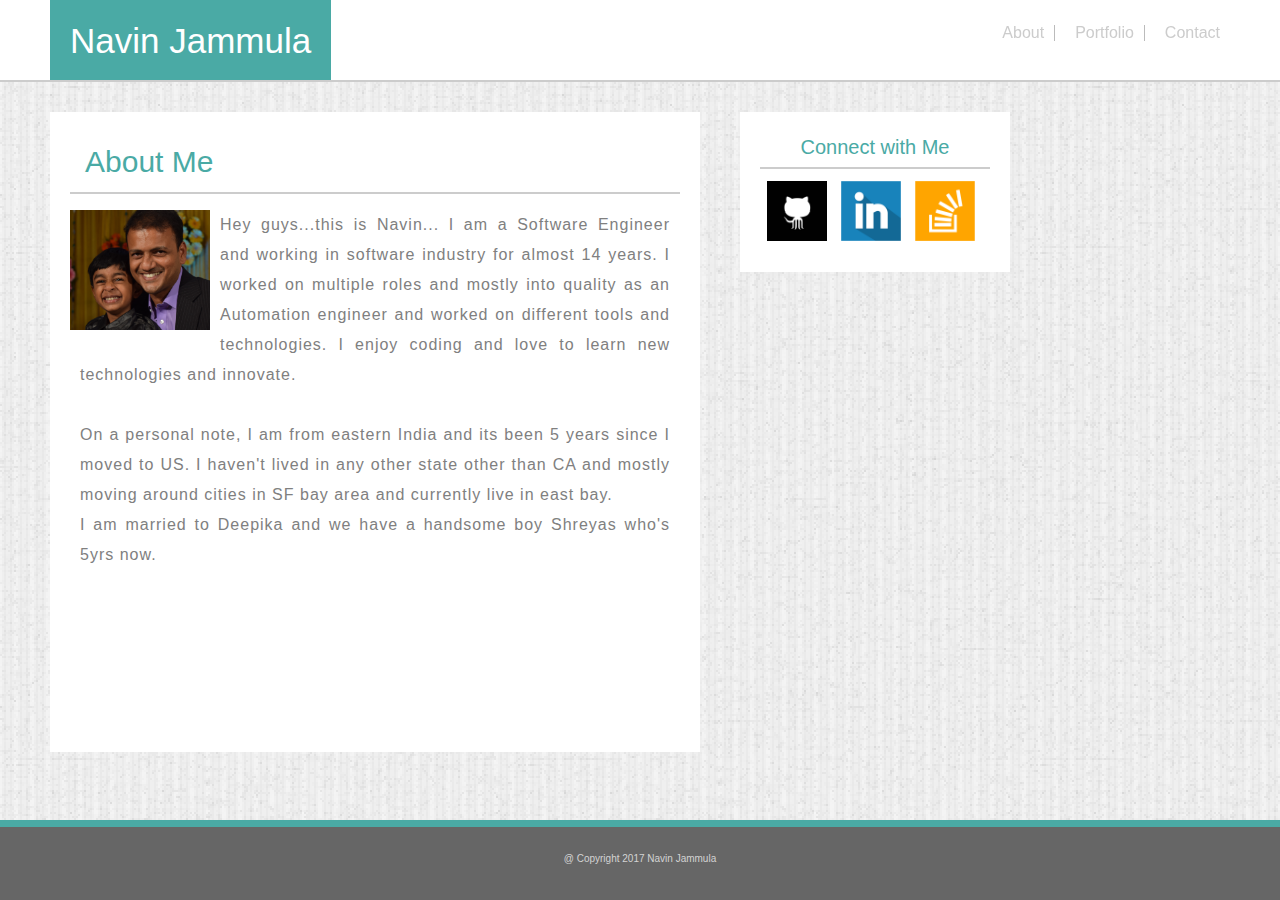
<file: index.html>
<!DOCTYPE html>
<html lang="en">

<head>
    <meta charset="utf-8">
    <title>Navin's Portfolio</title>
    <link rel="stylesheet" type="text/css" href="assets/css/reset.css">
    <link rel="stylesheet" type="text/css" href="assets/css/style.css">
</head>

<body>
    <!-- all the html code for the body -->
    <div class="wrapper">
        <header>
            <h1><a href="index.html">Navin Jammula</a></h1>
            <nav>
                <ul>
                    <li><a href="index.html">About</a></li>
                    <li><a href="portfolio.html">Portfolio</a></li>
                    <li><a href="contact.html">Contact</a></li>
                </ul>
            </nav>
        </header>
        <div class="clearfix">
        </div>
        <hr>
        <div class="clearfix mainbody">
            <section class="mainsec">
                <h1>About Me</h1>
                <hr>
                <br>
                <img id="selfpic" src="assets/images/navin.jpg">
                <p>Hey guys...this is Navin... I am a Software Engineer and working in software industry for almost 14 years. I worked on multiple roles and mostly into quality as an Automation engineer and worked on different tools and technologies. I enjoy coding and love to learn new technologies and innovate.<br><br>On a personal note, I am from eastern India and its been 5 years since I moved to US. I haven't lived in any other state other than CA and mostly moving around cities in SF bay area and currently live in east bay.<br>
                I am married to Deepika and we have a handsome boy Shreyas who's 5yrs now.</p>
            </section>
            <aside id="connect">
                <h2>Connect with Me</h2>
                <hr>
                <ul>
                    <li><a href="https://github.com/navinjoy" target="_blank"><img src="assets/images/git.png"></li>
                    <li><a href="https://www.linkedin.com/in/navinkumarj/" target="_blank"><img src="assets/images/linkedin.png"></li>
                    <li><a href="https://stackoverflow.com/users/8846656/coolguy" target="_blank"><img src="assets/images/stackovrflw.png"></li>
                </ul>
            </aside>
        </div>
        <footer class="footer">
            <hr>
            <h4>@ Copyright 2017 Navin Jammula</h4>
        </footer>
    </div>
</body>

</html>
</file>
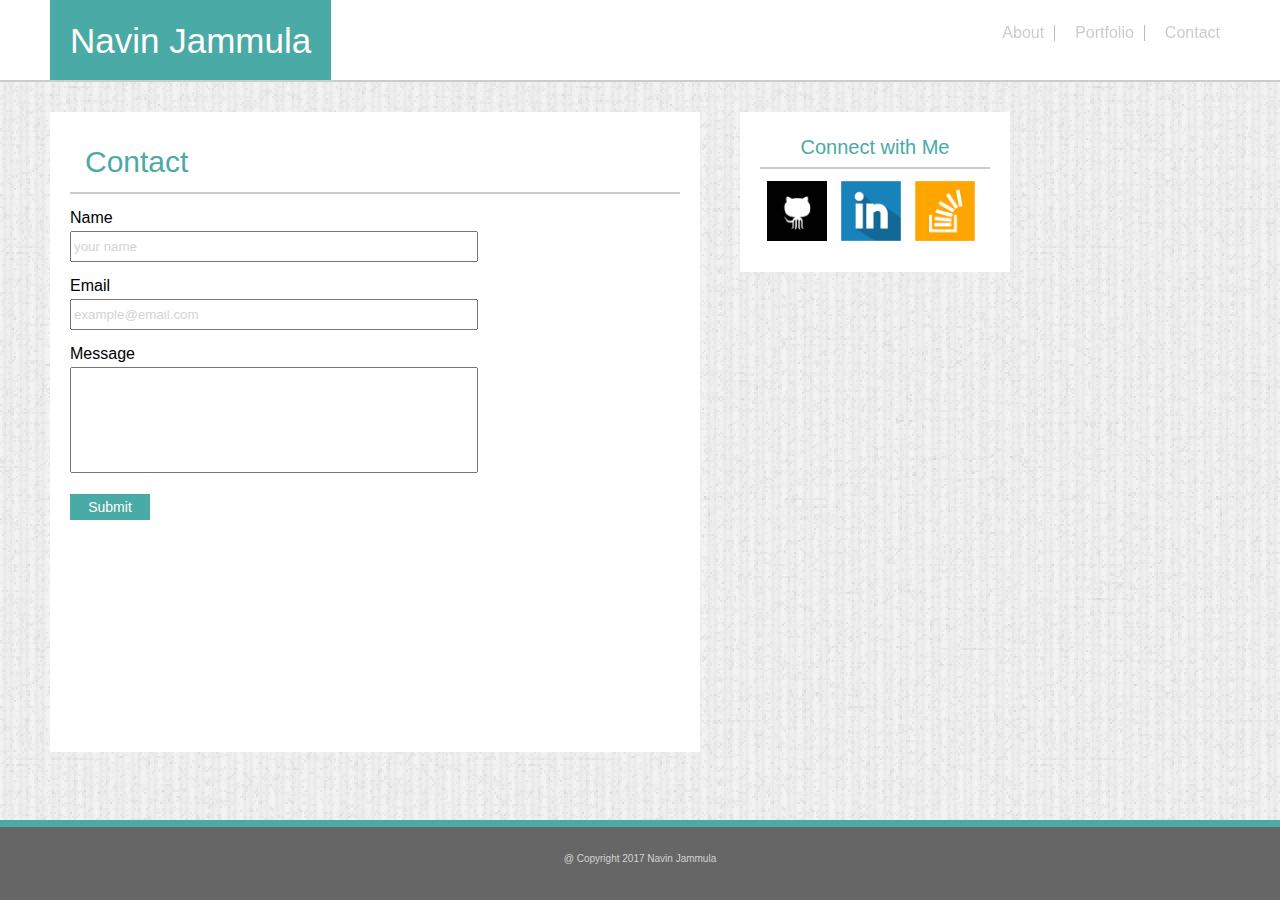
<file: contact.html>
<!DOCTYPE html>
<html lang="en">

<head>
    <meta charset="utf-8">
    <title>Portfolio</title>
    <link rel="stylesheet" type="text/css" href="assets/css/reset.css">
    <link rel="stylesheet" type="text/css" href="assets/css/style.css">
</head>

<body>
    <!-- all the html code for the body -->
    <div class="wrapper">
        <header>
            <h1><a href="index.html">Navin Jammula</a></h1>
            <nav>
                <ul>
                    <li><a href="index.html">About</a></li>
                    <li><a href="portfolio.html">Portfolio</a></li>
                    <li><a href="contact.html">Contact</a></li>
                </ul>
            </nav>
        </header>
        <div class="clearfix">
        </div>
        <hr>
        <div class="clearfix mainbody">
            <section class="mainsec">
                <h1>Contact</h1>
                <!-- <h1>About Me</h1> -->
                <hr>
                <br>
                <form>
                    Name
                    <br>
                    <input type="text" name="name" value="your name">
                    <br>
                    <br> Email
                    <br>
                    <input type="text" name="email" value="example@email.com">
                    <br>
                    <br> Message
                    <br>
                    <input type="text" id="message" name="message" value="">
                    <br>
                    <br>
                    <input id="submit" onclick="comingSoon()" type="submit" value="Submit">
                </form>
            </section>
            <aside id="connect">
                <h2>Connect with Me</h2>
                <hr>
                <ul>
                    <li><a href="https://github.com/navinjoy" target="_blank"><img src="assets/images/git.png"></li>
                    <li><a href="https://www.linkedin.com/in/navinkumarj/" target="_blank"><img src="assets/images/linkedin.png"></li>
                    <li><a href="https://stackoverflow.com/users/8846656/coolguy" target="_blank"><img src="assets/images/stackovrflw.png"></li>
                </ul>
            </aside>
        </div>
        <footer class="footer">
            <hr>
            <h4>@ Copyright 2017 Navin Jammula</h4>
        </footer>
    </div>
    <script type="text/javascript">
        function comingSoon() {
            alert("Coming soon...\nThis feature not implemented yet !! ")
        }
    </script>
</body>

</html>
</file>
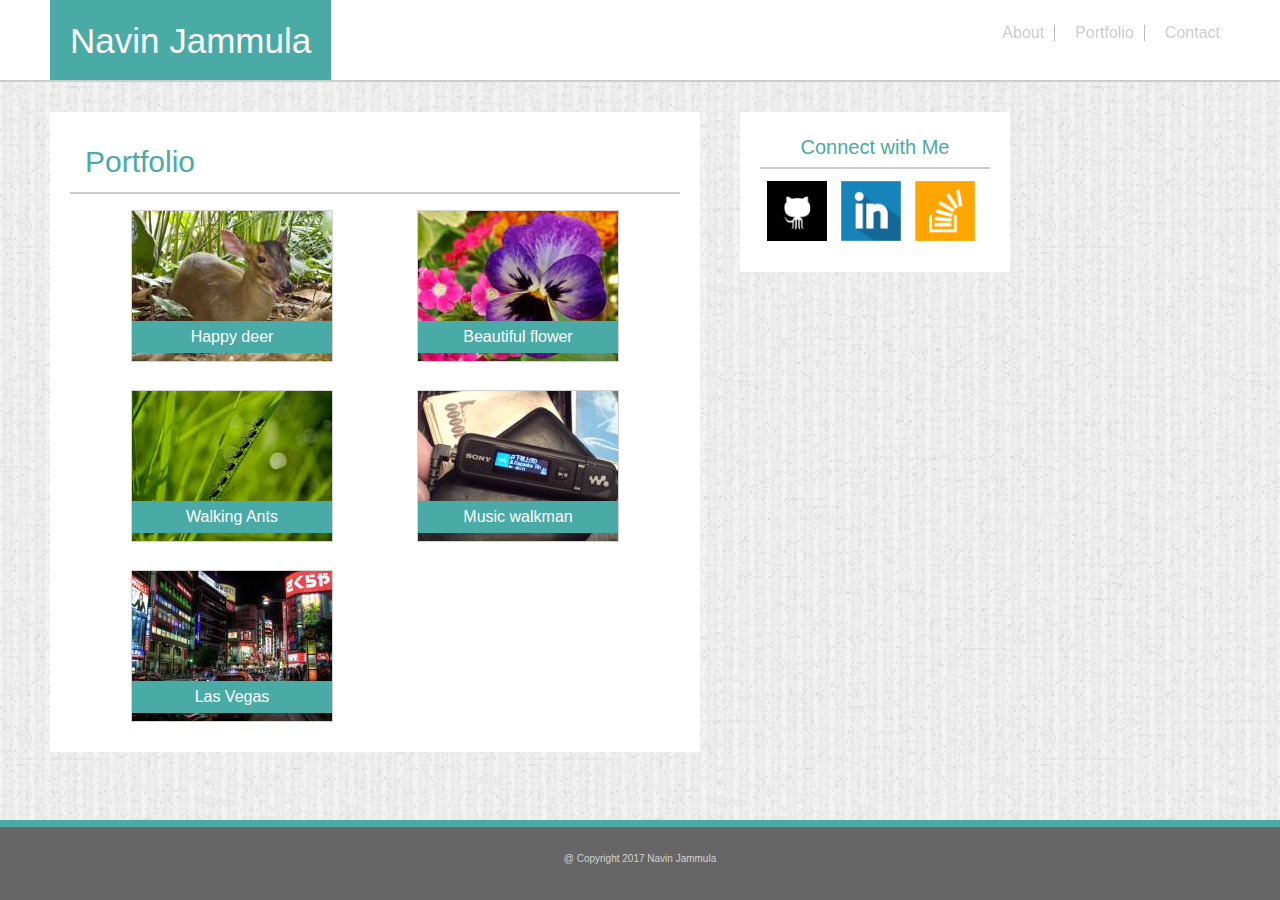
<file: portfolio.html>
<!DOCTYPE html>
<html lang="en">

<head>
    <meta charset="utf-8">
    <title>Portfolio</title>
    <link rel="stylesheet" type="text/css" href="assets/css/reset.css">
    <link rel="stylesheet" type="text/css" href="assets/css/style.css">
</head>

<body>
    <!-- all the html code for the body -->
    <div class="wrapper">
        <header>
            <h1><a href="index.html">Navin Jammula</a></h1>
            <nav>
                <ul>
                    <li><a href="index.html">About</a></li>
                    <li><a href="portfolio.html">Portfolio</a></li>
                    <li><a href="contact.html">Contact</a></li>
                </ul>
            </nav>
        </header>
        <div class="clearfix">
        </div>
        <hr>
        <div class="clearfix mainbody">
            <section class="mainsec" id="portfolio">
                <h1>Portfolio</h1>
                <!-- <h1>About Me</h1> -->
                <hr>
                <br>
                <div class="box-set">
                    <figure class="box box-1">
                        <img id="portfolioimg" src="assets/images/img1.jpeg">
                        <div class="imagetext">Happy deer</div>
                    </figure>
                    <figure class="box box-2"><img id="portfolioimg" src="assets/images/img2.jpeg"><div class="imagetext">Beautiful flower</div></figure>
                    <figure class="box box-3"><img id="portfolioimg" src="assets/images/img3.jpeg"><div class="imagetext">Walking Ants</div></figure>
                    <figure class="box box-4"><img id="portfolioimg" src="assets/images/img4.jpeg"><div class="imagetext">Music walkman</div></figure>
                    <figure class="box box-5"><img id="portfolioimg" src="assets/images/img5.jpeg"><div class="imagetext">Las Vegas</div></figure>
                </div>
            </section>
            <aside id="connect">
                <h2>Connect with Me</h2>
                <hr>
                <ul>
                    <li><a href="https://github.com/navinjoy" target="_blank"><img src="assets/images/git.png"></li>
                    <li><a href="https://www.linkedin.com/in/navinkumarj/" target="_blank"><img src="assets/images/linkedin.png"></li>
                    <li><a href="https://stackoverflow.com/users/8846656/coolguy" target="_blank"><img src="assets/images/stackovrflw.png"></li>
                </ul>
            </aside>
        </div>
        <footer class="footer">
            <hr>
            <h4>@ Copyright 2017 Navin Jammula</h4>
        </footer>
    </div>
</body>

</html>
</file>
<file: assets/css/style.css>
body {
    font-family: 'Arial', 'Helvetica Neue', Helvetica, sans-serif;
    background-image: url("../images/background.png");
}

.mainsec p {
    color: #777777;
    text-align: justify;
    letter-spacing: 1px;
    line-height: 30px;
    margin: 0px 10px;

}

.clearfix:after {
    content: "";
    display: block;
    clear: both;
}

header ul {
    list-style-type: none;
    margin: 0;
    padding: 0;
    overflow: hidden;
    float: right;
    position: fixed;
    right: 50px;
}

nav {
    display: block;
    position: relative;
}

nav a {
    color: #ccc;
}

nav a:hover {
    background: #e2dcdc;
    font-size: 20px;
    color: grey;
}

header {
    background: #ffffff;
    height: 80px;
    border-color: #cccccc;
}

h1 h2 {

    font-family: 'Georgia', Times, Times New Roman, serif;
}

header h1 {


    position: fixed;
    left: 50px;
    float: left;
    display: flex;
    align-items: center;
    background: #4aaaa5;
    height: 80px;
    padding: 0px 20px 0px;
    font-size: 35px;
}

h1 a {
    text-decoration: none;
    color: white;
}

header li {
    list-style-type: none;
    float: left;
    margin: 25px 10px;
    padding-right: 10px;
    border-right: 1px solid #bbb;
}

header li:last-child {
    border-right: none;
    padding-right: 0px;
}

li a {
    text-decoration: none;
}

.mainsec {
    margin-left: 50px;
    margin-top: 30px;
    align-self: inherit;
    padding: 20px;
    width: 610px;
    height: 600px;
    background-color: #ffffff;
    float: left;
    margin-right: 40px;
    margin-bottom: 20px;
    border-color: #dddddd;
    /*border-width: 10px;*/
    /*position: absolute;*/
}

#portfolio {
    height: 600px;
}

.portsection {
    padding: 20px;
    /*margin-bottom: 20px;*/
    background: #ccc;
    /*width: 33.3%*/
}

#boxsec1 {
    float: left;
}

.wrapper hr {
    height: 2px;
    background: #cccccc;
    border: none;
}

.mainsec hr {
    margin-bottom: 20px;
    height: 2px;
    background: #cccccc;
    border: none;
}

.mainsec #selfpic {
    width: 140px;
    height: 120px;
    padding: 0px 10px 5px 0px;
    float: left;
}

.mainsec #selfpic:hover {
    width: 420px;
    height: 360px;
}

.mainsec p {
    /*padding: 20px;*/
    color: grey;
    /*float: left;*/
}

.mainsec h1 {
    font-size: 30px;
    color: #4aaaa5;
    margin: 15px;
}

#connect img {
    width: 60px;
    height: 60px;
}

hr {
    margin: 0px;
}

.mainbody hr {
    margin-top: 5px;
    margin-bottom: 0px;
}

#connect h2 {
    align-content: center;
    padding: 5px;
    color: #4aaaa5;
    text-align: center;
    font-size: 20px;
}

#connect {
    margin-top: 30px;
    padding: 20px;
    width: 230px;
    height: 120px;
    background-color: white;
    float: left;
    position: relative;
}

#connect li {
    float: left;
    padding: 7px;
    margin-top: 5px;
}

#connect img:hover {
    border-radius: 50%
}

.footer hr {
    height: 7px;
    border: 0px;
    background: #4aaaa5;
}

footer {
    background-color: #666666;
    position: absolute;
    right: 0;
    left: 0;
    bottom: 0;
    height: 80px;
    align-items: center;
    margin: auto;
    text-align: center;
    align-items: center;
}

footer h4 {
    font-size: x-small;
    padding: 27px;
    color: lightgrey;
}

form input {
    width: 400px;
    margin-top: 5px;
    height: 25px;
    color: lightgrey;
}

#submit {
    width: 80px;
    background-color: #4aaaa5;
    border: none;
    color: white;
    padding: 5px;
    text-align: center;
    text-decoration: none;
    display: inline-block;
    font-size: 14px;
    border-radius: 0 !important;
    height: auto;
}

#message {
    height: 100px;
    width: 400px;
}

.portfolio {
    width: 150px;
    height: 150px;
    border-width: 2px;
    border-color: black;
    float: left;
}

.box-set {
    position: relative;
}

.box {
    position: relative;
    display: grid;
    background: lightgrey;
    border: 1px solid lightgrey;
    width: 200px;
    height: 150px;
}

.box #portfolioimg {
    width: 200px;
    height: 150px;
    background-size: cover;
}

.box-1 {
    position: absolute;
    left: 10%;
}

.box-2 {
    position: absolute;
    right: 10%;
    /*right: -40px;*/
}

.box-3 {
    position: absolute;
    left: 10%;
    top: 180px;
}

.box-4 {
    position: absolute;
    right: 10%;
    top: 180px;
}


.box-5 {
    left: 10%;
    top: 360px;
}

.imagetext {
    position: absolute;
    padding: 8px 0px;
    margin-top: 110px;
    width: 200px;
    text-align: center;
    left: : 10px;
    background: #4aaaa5;
    color: #ffffff;
}
</file>
